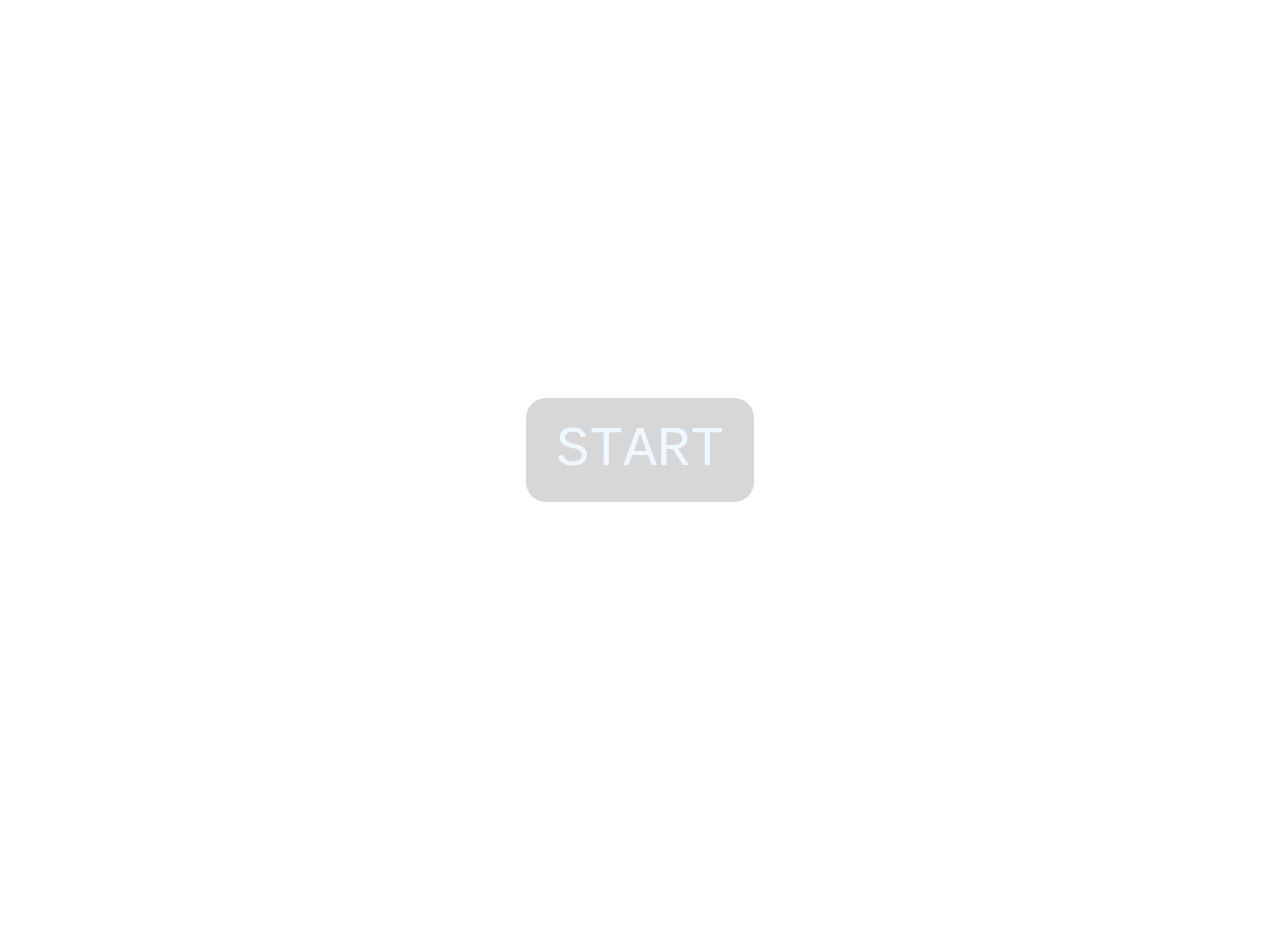
<file: index.html>
<!DOCTYPE html>
<html lang="en">
  <head>
    <meta charset="UTF-8" />
    <meta name="viewport" content="width=device-width, initial-scale=1.0" />
    <title>Boom</title>
    <link rel="stylesheet" href="./css/animista.css" />
    <link rel="stylesheet" href="./css/main.css" />
  </head>
  <body>
    <div class="container color-change-5x" style="align-items: center">
      <div class="start">
        <a href="./group.html">START</a>
      </div>
    </div>
  </body>
</html>
</file>
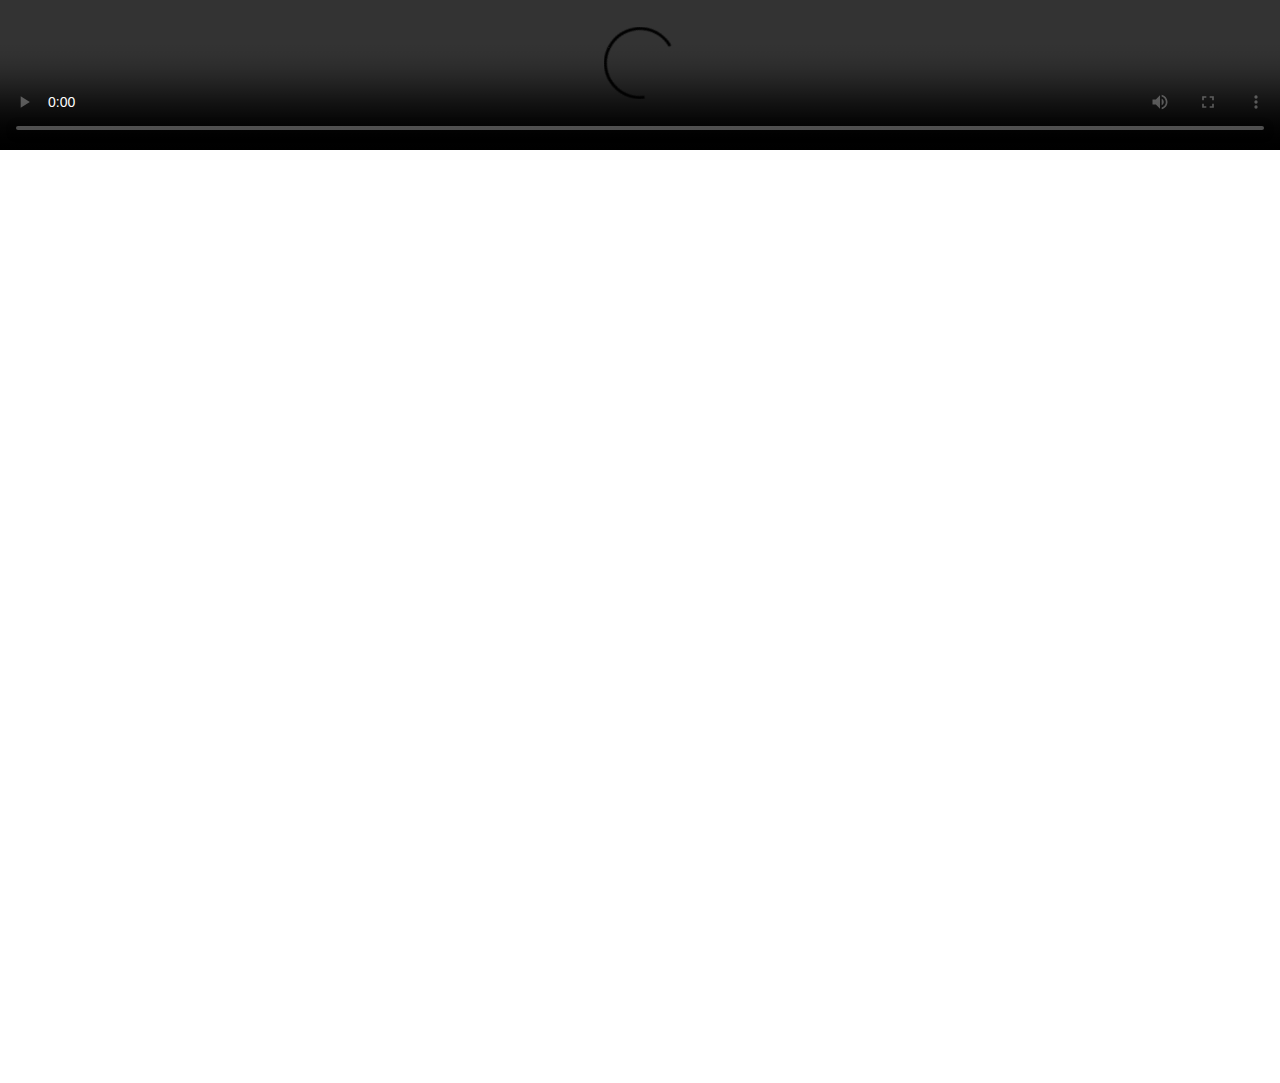
<file: 1.html>
<!DOCTYPE html>
<html lang="en">
  <head>
    <meta charset="UTF-8" />
    <meta name="viewport" content="width=device-width, initial-scale=1.0" />
    <title>Document</title>
    <link rel="stylesheet" href="./css/animista.css" />
    <link rel="stylesheet" href="./css/main.css" />
  </head>
  <body class="color-change-5x">
    <video src="" autoplay controls="false"></video>

    <div class="container">
      <div style="width: 100%" class="js_box_1">
        <span class="loader"></span>
      </div>
    </div>

    <script src="./js/1.js" type="module"></script>
  </body>
</html>
</file>
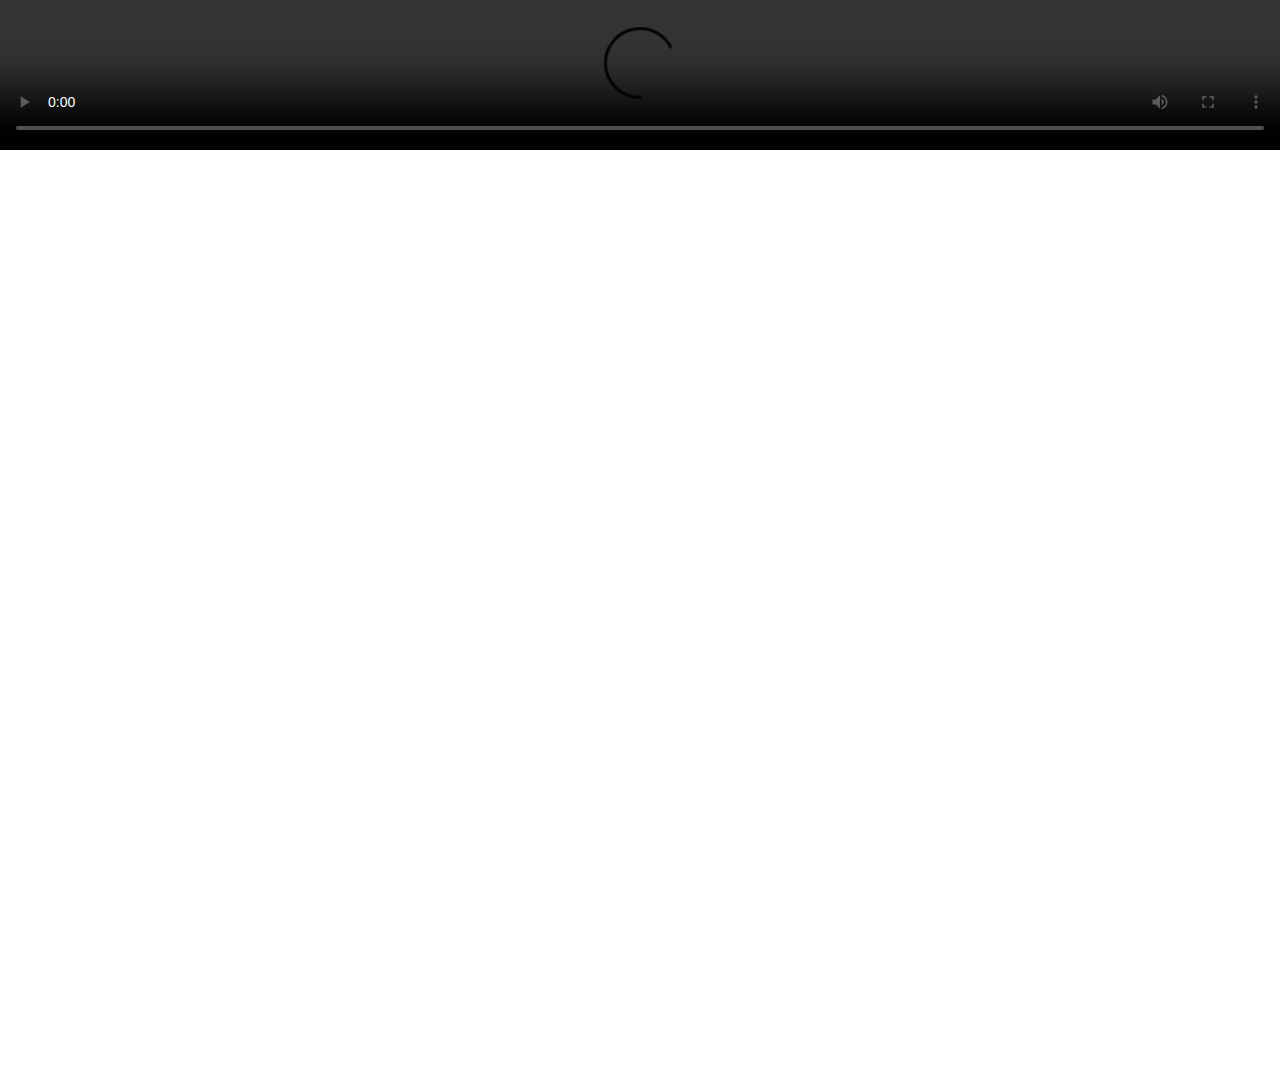
<file: 2.html>
<!DOCTYPE html>
<html lang="en">
  <head>
    <meta charset="UTF-8" />
    <meta name="viewport" content="width=device-width, initial-scale=1.0" />
    <title>Document</title>
    <link rel="stylesheet" href="./css/animista.css" />
    <link rel="stylesheet" href="./css/main.css" />
  </head>
  <body class="color-change-5x">
    <video src="" autoplay controls="false"></video>

    <div class="container">
      <div style="width: 100%" class="js_box_1">
        <span class="loader"></span>
      </div>
    </div>

    <script src="./js/2.js" type="module"></script>
  </body>
</html>
</file>
<file: css/animista.css>
/* ----------------------------------------------
 * Generated by Animista on 2023-12-25 18:47:18
 * Licensed under FreeBSD License.
 * See http://animista.net/license for more info. 
 * w: http://animista.net, t: @cssanimista
 * ---------------------------------------------- */
.color-change-5x {
  -webkit-animation: color-change-5x 8s linear infinite alternate both;
  animation: color-change-5x 8s linear infinite alternate both;
}

@keyframes text-flicker-in-glow {
  0% {
    opacity: 0;
  }
  10% {
    opacity: 0;
    text-shadow: none;
  }
  10.1% {
    opacity: 1;
    text-shadow: none;
  }
  10.2% {
    opacity: 0;
    text-shadow: none;
  }
  20% {
    opacity: 0;
    text-shadow: none;
  }
  20.1% {
    opacity: 1;
    text-shadow: 0 0 30px rgba(255, 255, 255, 0.25);
  }
  20.6% {
    opacity: 0;
    text-shadow: none;
  }
  30% {
    opacity: 0;
    text-shadow: none;
  }
  30.1% {
    opacity: 1;
    text-shadow: 0 0 30px rgba(255, 255, 255, 0.45),
      0 0 60px rgba(255, 255, 255, 0.25);
  }
  30.5% {
    opacity: 1;
    text-shadow: 0 0 30px rgba(255, 255, 255, 0.45),
      0 0 60px rgba(255, 255, 255, 0.25);
  }
  30.6% {
    opacity: 0;
    text-shadow: none;
  }
  45% {
    opacity: 0;
    text-shadow: none;
  }
  45.1% {
    opacity: 1;
    text-shadow: 0 0 30px rgba(255, 255, 255, 0.45),
      0 0 60px rgba(255, 255, 255, 0.25);
  }
  50% {
    opacity: 1;
    text-shadow: 0 0 30px rgba(255, 255, 255, 0.45),
      0 0 60px rgba(255, 255, 255, 0.25);
  }
  55% {
    opacity: 1;
    text-shadow: 0 0 30px rgba(255, 255, 255, 0.45),
      0 0 60px rgba(255, 255, 255, 0.25);
  }
  55.1% {
    opacity: 0;
    text-shadow: none;
  }
  57% {
    opacity: 0;
    text-shadow: none;
  }
  57.1% {
    opacity: 1;
    text-shadow: 0 0 30px rgba(255, 255, 255, 0.55),
      0 0 60px rgba(255, 255, 255, 0.35);
  }
  60% {
    opacity: 1;
    text-shadow: 0 0 30px rgba(255, 255, 255, 0.55),
      0 0 60px rgba(255, 255, 255, 0.35);
  }
  60.1% {
    opacity: 0;
    text-shadow: none;
  }
  65% {
    opacity: 0;
    text-shadow: none;
  }
  65.1% {
    opacity: 1;
    text-shadow: 0 0 30px rgba(255, 255, 255, 0.55),
      0 0 60px rgba(255, 255, 255, 0.35), 0 0 100px rgba(255, 255, 255, 0.1);
  }
  75% {
    opacity: 1;
    text-shadow: 0 0 30px rgba(255, 255, 255, 0.55),
      0 0 60px rgba(255, 255, 255, 0.35), 0 0 100px rgba(255, 255, 255, 0.1);
  }
  75.1% {
    opacity: 0;
    text-shadow: none;
  }
  77% {
    opacity: 0;
    text-shadow: none;
  }
  77.1% {
    opacity: 1;
    text-shadow: 0 0 30px rgba(255, 255, 255, 0.55),
      0 0 60px rgba(255, 255, 255, 0.4), 0 0 110px rgba(255, 255, 255, 0.2),
      0 0 100px rgba(255, 255, 255, 0.1);
  }
  85% {
    opacity: 1;
    text-shadow: 0 0 30px rgba(255, 255, 255, 0.55),
      0 0 60px rgba(255, 255, 255, 0.4), 0 0 110px rgba(255, 255, 255, 0.2),
      0 0 100px rgba(255, 255, 255, 0.1);
  }
  85.1% {
    opacity: 0;
    text-shadow: none;
  }
  86% {
    opacity: 0;
    text-shadow: none;
  }
  86.1% {
    opacity: 1;
    text-shadow: 0 0 30px rgba(255, 255, 255, 0.6),
      0 0 60px rgba(255, 255, 255, 0.45), 0 0 110px rgba(255, 255, 255, 0.25),
      0 0 100px rgba(255, 255, 255, 0.1);
  }
  100% {
    opacity: 1;
    text-shadow: 0 0 30px rgba(255, 255, 255, 0.6),
      0 0 60px rgba(255, 255, 255, 0.45), 0 0 110px rgba(255, 255, 255, 0.25),
      0 0 100px rgba(255, 255, 255, 0.1);
  }
}
@keyframes rotate-scale-up {
  0% {
    transform: scale(1) rotateZ(0);
  }
  50% {
    transform: scale(2) rotateZ(180deg);
  }
  100% {
    transform: scale(1) rotateZ(360deg);
  }
}
@keyframes color-change-5x {
  0% {
    background: #135b61;
  }
  25% {
    background: #b22cff;
  }
  50% {
    background: #ea2222;
  }
  75% {
    background: #f28705;
  }
  100% {
    background: #273b21;
  }
}
</file>
<file: css/main.css>
* {
  margin: 0;
  padding: 0;
  font-style: normal;
  text-decoration: none;
  list-style: none;
  color: aliceblue;
  font-family: monospace;
}
.container {
  width: 100vw;
  height: 100vh;
  display: flex;
  /* align-items: center; */
  justify-content: center;
  font-size: 56px;
  padding-bottom: 30px;
}
.start {
  padding: 20px 30px;
  border-radius: 20px;
  background-color: #1010102b;
}

/* loader */
.loader {
  /* position: relative; */
  transform: rotateZ(45deg);
  perspective: 1000px;
  border-radius: 50%;
  width: 68px;
  height: 68px;
  color: #fff;
}
.loader:before,
.loader:after {
  content: "";
  display: block;
  position: absolute;
  top: 40%;
  left: 40%;
  width: inherit;
  height: inherit;
  border-radius: 50%;
  transform: rotateX(70deg);
  animation: 1s spin linear infinite;
}
.loader:after {
  color: #34201a;
  transform: rotateY(70deg);
  animation-delay: 0.4s;
}

@keyframes rotate {
  0% {
    transform: translate(-50%, -50%) rotateZ(0deg);
  }
  100% {
    transform: translate(-50%, -50%) rotateZ(360deg);
  }
}

@keyframes rotateccw {
  0% {
    transform: translate(-50%, -50%) rotate(0deg);
  }
  100% {
    transform: translate(-50%, -50%) rotate(-360deg);
  }
}

@keyframes spin {
  0%,
  100% {
    box-shadow: 0.2em 0px 0 0px currentcolor;
  }
  12% {
    box-shadow: 0.2em 0.2em 0 0 currentcolor;
  }
  25% {
    box-shadow: 0 0.2em 0 0px currentcolor;
  }
  37% {
    box-shadow: -0.2em 0.2em 0 0 currentcolor;
  }
  50% {
    box-shadow: -0.2em 0 0 0 currentcolor;
  }
  62% {
    box-shadow: -0.2em -0.2em 0 0 currentcolor;
  }
  75% {
    box-shadow: 0px -0.2em 0 0 currentcolor;
  }
  87% {
    box-shadow: 0.2em -0.2em 0 0 currentcolor;
  }
}

.group {
  font-family: Impact, Haettenschweiler, "Arial Narrow Bold", sans-serif,
    "Lucida Sans", Arial, sans-serif;
  text-align: center;
  cursor: pointer;
}
h1 {
  font-size: 200px;
}
.qestions {
  width: 70vw;
  height: 8vh;
  background-color: rgba(128, 128, 128, 0);
  border: 1px solid white;
  border-radius: 20px;
  text-align: center;
  padding: 5px 20px;
  font-size: 26px;
  color: #34201a;
  z-index: 10;
  margin-bottom: 30px;
}
.question_text {
  color: antiquewhite;
  font-size: 22px;
  padding: 0px 20px;
  font-family: "Gill Sans", "Gill Sans MT", Calibri, "Trebuchet MS", sans-serif;
  margin-bottom: 30px;
}
.z_i {
  z-index: 10;
}
/* .feedback {
  border: 1px solid wheat;
} */
.res {
  width: 60px;
  height: 60px;
}
video {
  width: 100vw;
  margin: 0;
  padding: 0;
  /* position: absolute; */
}
input::placeholder {
  font-size: 16px;
  color: rgba(255, 255, 255, 0.554);
}
.rebus {
  width: 100%;
}
.cub {
  width: 90%;
}
</file>
